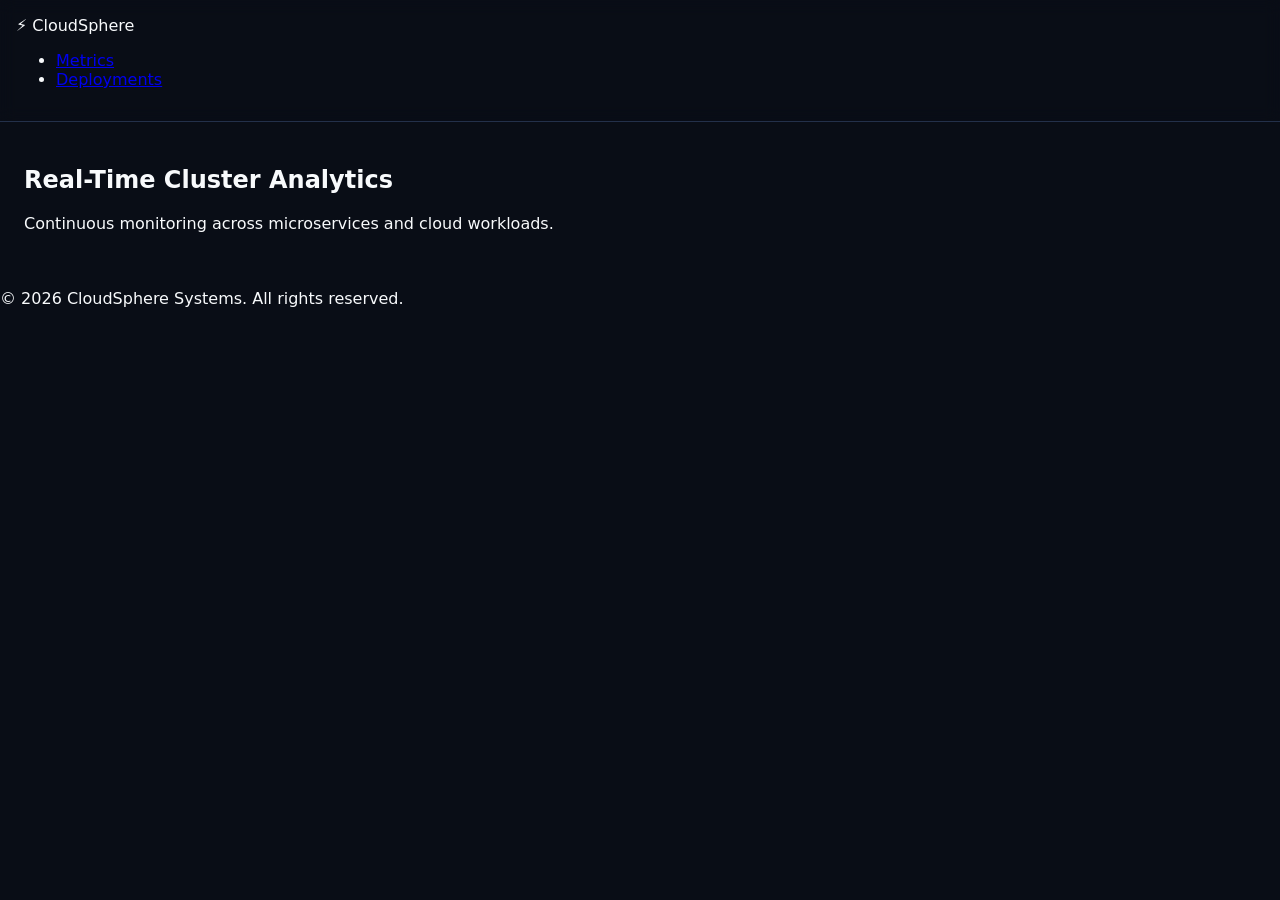
<file: samples/index.html>
<!DOCTYPE html>
<html lang="en">
<head>
  <meta charset="UTF-8">
  <meta name="viewport" content="width=device-width, initial-scale=1.0">
  <meta name="description" content="NextGen Cloud Analytics Platform">
  <title>Cloud Analytics Dashboard</title>
  <link rel="stylesheet" href="style.css">
  <link rel="preconnect" href="https://fonts.googleapis.com">
</head>
<body>
  <header class="app-header">
    <nav class="navbar" role="navigation" aria-label="Main Navigation">
      <div class="logo">⚡ CloudSphere</div>
      <ul class="nav-links">
        <li><a href="#metrics">Metrics</a></li>
        <li><a href="#deployments">Deployments</a></li>
      </ul>
    </nav>
  </header>

  <main id="main-content" class="container">
    <section class="hero-banner">
      <h1>Real-Time Cluster Analytics</h1>
      <p>Continuous monitoring across microservices and cloud workloads.</p>
    </section>

    <!-- SPA Root Mount Point -->
    <div id="root" role="region" aria-label="Application Dashboard Root"></div>
  </main>

  <footer class="app-footer">
    <p>&copy; 2026 CloudSphere Systems. All rights reserved.</p>
  </footer>

  <script type="module" src="app.jsx"></script>
</body>
</html>
</file>
<file: samples/style.css>
:root {
  --primary-color: #3b82f6;
  --secondary-color: #10b981;
  --bg-dark: #090d16;
  --card-bg: rgba(18, 24, 38, 0.85);
  --border-color: #23304a;
  --text-main: #f8fafc;
  --font-base: system-ui, sans-serif;
  --spacing-unit: 8px;
}

body {
  background-color: var(--bg-dark);
  color: var(--text-main);
  font-family: var(--font-base);
  margin: 0;
  padding: 0;
}

.app-header {
  display: flex;
  justify-content: space-between;
  align-items: center;
  padding: calc(var(--spacing-unit) * 2);
  border-bottom: 1px solid var(--border-color);
  position: sticky;
  top: 0;
  backdrop-filter: blur(8px);
}

.container {
  display: grid;
  grid-template-columns: repeat(auto-fit, minmax(320px, 1fr));
  gap: calc(var(--spacing-unit) * 3);
  padding: calc(var(--spacing-unit) * 3);
}

.hero-banner {
  animation: fadeIn 0.6s ease-out;
}

@keyframes fadeIn {
  from {
    opacity: 0;
    transform: translateY(12px);
  }
  to {
    opacity: 1;
    transform: translateY(0);
  }
}

@media (max-width: 768px) {
  .container {
    grid-template-columns: 1fr;
    padding: calc(var(--spacing-unit) * 2);
  }
}
</file>
